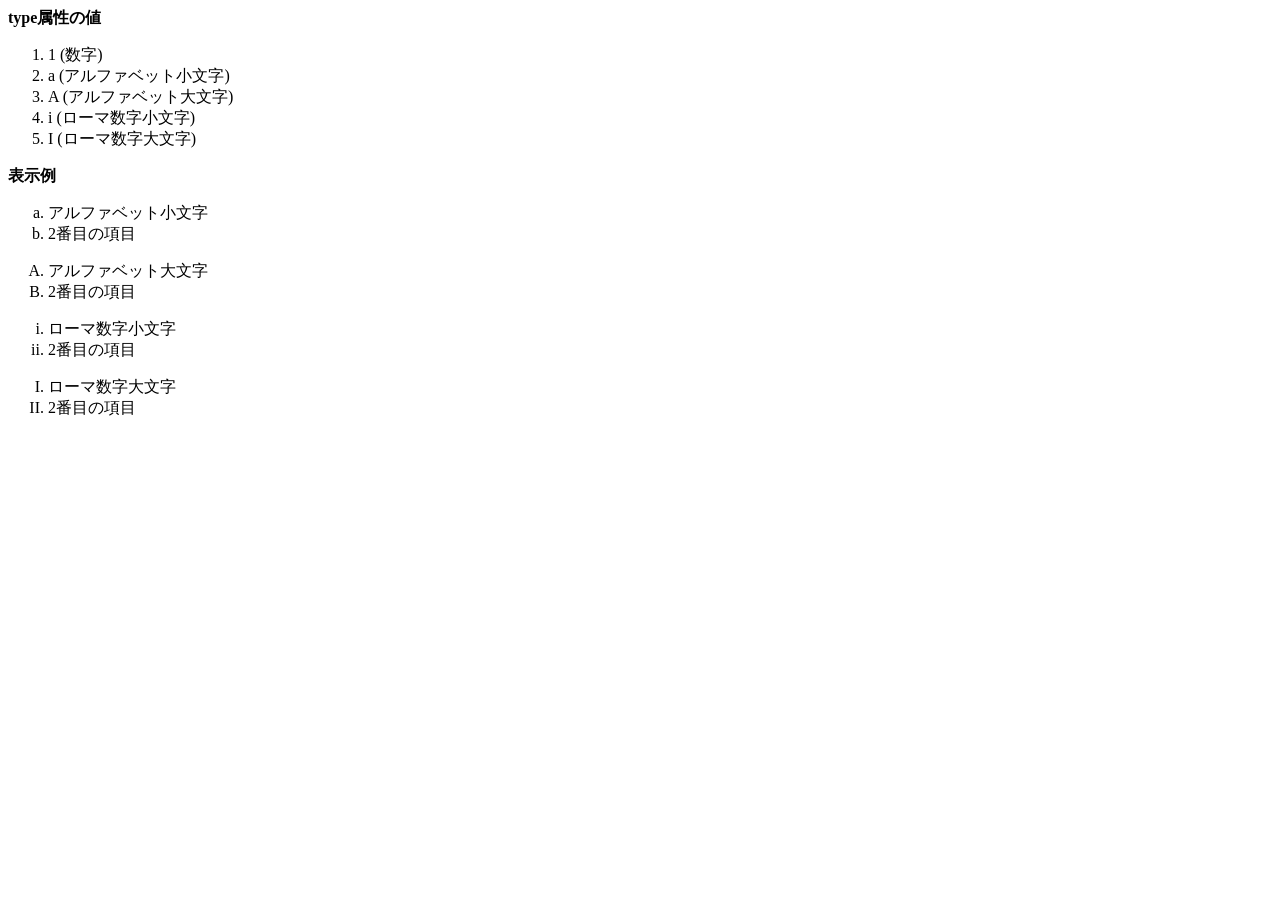
<file: フォルダー 課題/ol/index.html>
<!DOCTYPE html PUBLIC "-//W3C//DTD XHTML 1.0 Transitional//EN "　"http://www.w3.org/TR/xhtml1/DTD/xhtml1-transitional.dtd">

<html>

    <head>
    </head>

    <body>
    
    <p><b>type属性の値</b></p>
    
    <ol>
    
        <li>1 (数字)</li>
        <li>a (アルファベット小文字)</li>
        <li>A (アルファベット大文字)</li>
        <li>i (ローマ数字小文字)</li>
        <li>I (ローマ数字大文字)</li>
        
    </ol>
    
    <p><b>表示例</b></p>
    
    <ol type="a">
    
        <li>アルファベット小文字</li>
        <li>2番目の項目</li>
        
    </ol>
    
    <ol type="A">
    
        <li>アルファベット大文字</li>
        <li>2番目の項目</li>
        
    </ol>
    
    <ol type="i">
    
        <li>ローマ数字小文字</li>
        <li>2番目の項目</li>
    
    </ol>
    
    <ol type="I">
    
        <li>ローマ数字大文字</li>
        <li>2番目の項目</li>
    
    </body>

</html>
</file>
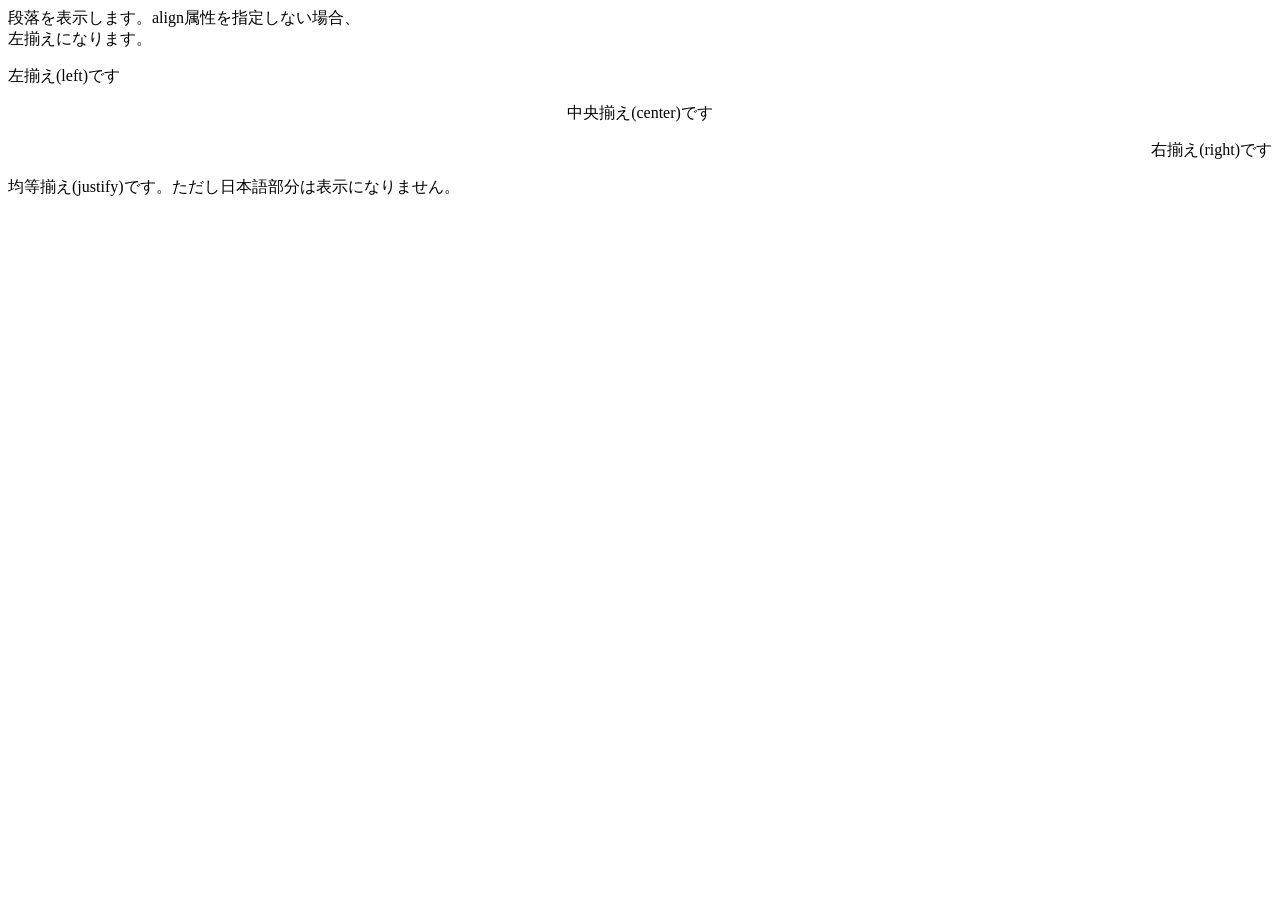
<file: フォルダー 課題/p/index.html>
<!DOCTYPE html PUBLIC "-//W3C//DTD XHTML 1.0 Transitional//EN "　"http://www.w3.org/TR/xhtml1/DTD/xhtml1-transitional.dtd">
<html>

    <head>
    
    </head>
    
    <body>
    
    <p>段落を表示します。align属性を指定しない場合、</br>
左揃えになります。</p>
    
    <p align = "left">左揃え(left)です</p>
    <p align = "center">中央揃え(center)です </p>
    <p align = "right">右揃え(right)です</p>
    <p align = "justify">均等揃え(justify)です。ただし日本語部分は表示になりません。</p>
    
    </body>
    
</html>
</file>
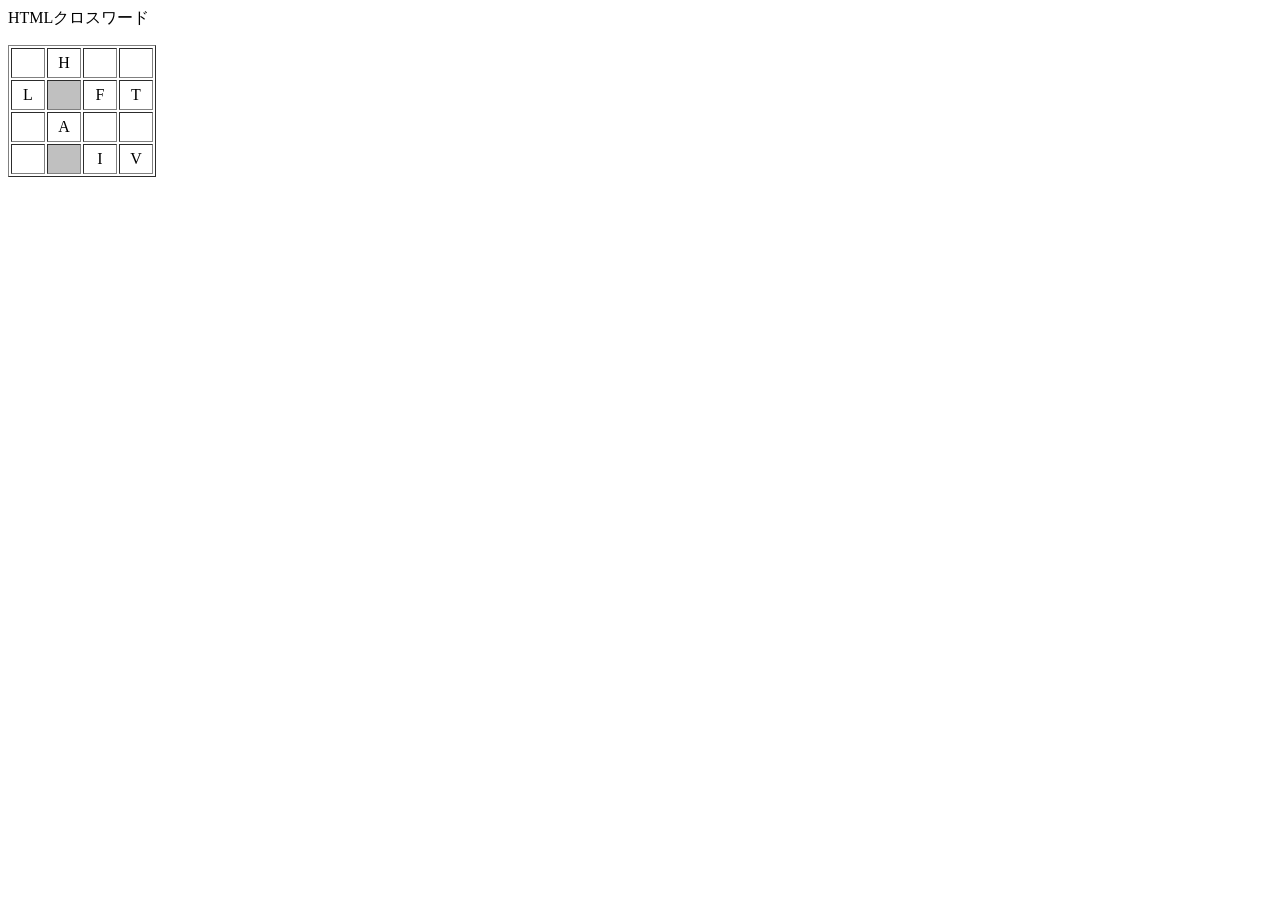
<file: フォルダー 課題/table/index.html>
<!DOCTYPE html PUBLIC "-//W3C//DTD XHTML 1.0 Transitional//EN "　"http://www.w3.org/TR/xhtml1/DTD/xhtml1-transitional.dtd">

<html>

<head>
<link href="stylesheet.css"rel="stylesheet"type="text/css"/>

</head>
    <body>
    
    <p>HTMLクロスワード</p>
    
        <table border="1">
            <tr>
                <td>&nbsp;</td>
                <td>H</td>
                <td>&nbsp;</td>
                <td>&nbsp;</td>
            </tr>
            
            <tr>
                <td>L   </td>
                <td class="maskcell">   </td>
                <td>F   </td>
                <td>T   </td>
            </tr>
            
            <tr>
                <td>&nbsp;</td>
                <td>A       </td>
                <td>&nbsp;</td>
                <td>&nbsp;</td>
            </tr>
            
            <tr>
                <td>&nbsp;</td>
                <td class="maskcell">   </td>
                <td>I   </td>
                <td>V   </td>
            </tr>
            
        </table>
    </body>
    
</html>
</file>
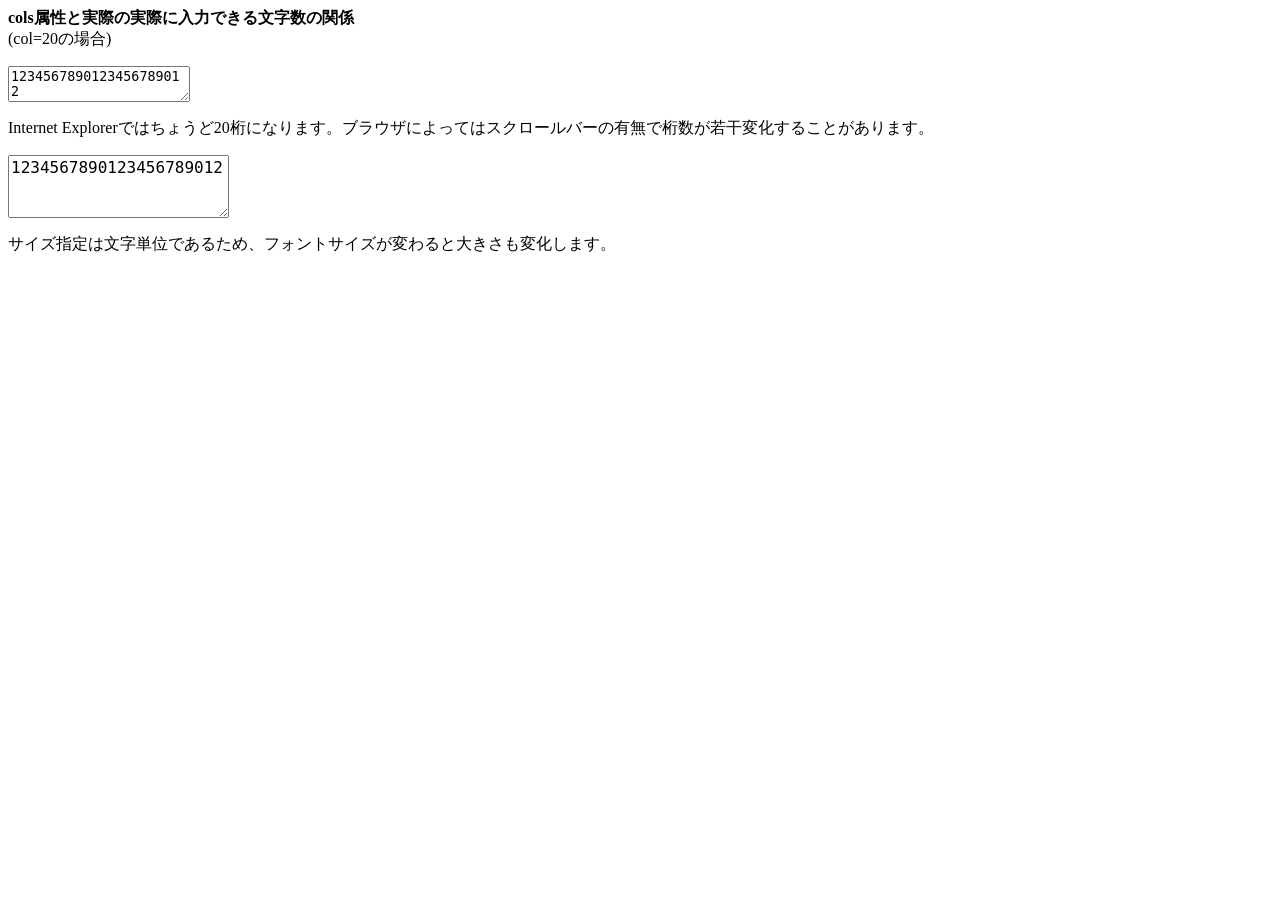
<file: フォルダー 課題/textarea/index.html>
<!DOCTYPE html PUBLIC "-//W3C//DTD XHTML 1.0 Transitional//EN "　"http://www.w3.org/TR/xhtml1/DTD/xhtml1-transitional.dtd">
<html>
    <head>
    </head>
    
    <body>
        <p><b>cols属性と実際の実際に入力できる文字数の関係</b><br/>(col=20の場合)</p>
    
        <p><textarea cols="20" rows="2" name="吉崎">1234567890123456789012</textarea></p>
    
        <p>Internet Explorerではちょうど20桁になります。ブラウザによってはスクロールバーの有無で桁数が若干変化することがあります。</p>
        
        <p><textarea cols="20" rows="3" name="太雅" style="font-size:large">1234567890123456789012</textarea></p>
        
        <p>サイズ指定は文字単位であるため、フォントサイズが変わると大きさも変化します。</p>
    </body>
</html>
</file>
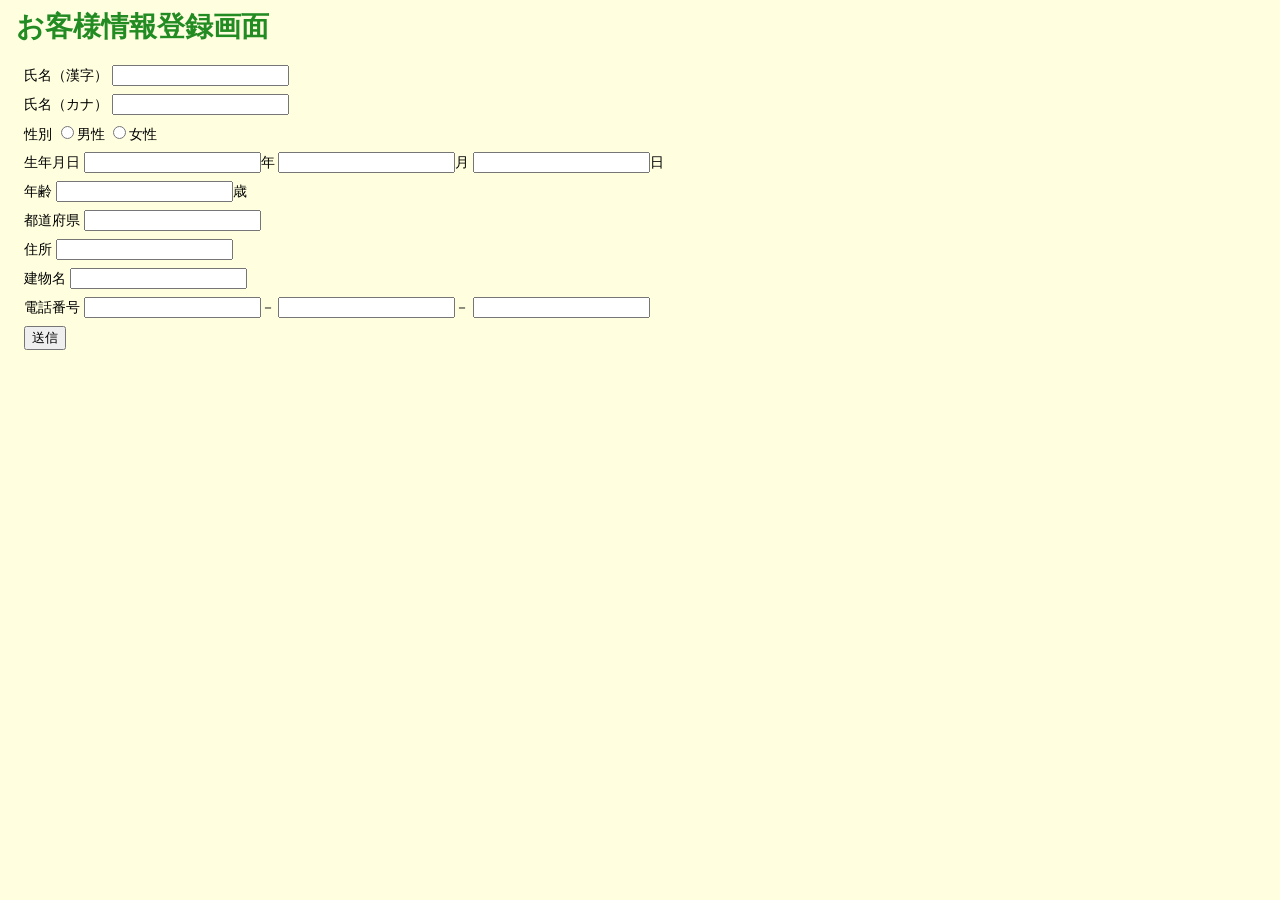
<file: javascript/inputForm.html>
<!DOCTYPE html PUBLIC "-//W3C//DTD XHTML 1.0 Transitional//EN "　"http://www.w3.org/TR/xhtml1/DTD/xhtml1-transitional.dtd">
<html>
    <head>
        <meta http-equiv="Content-type" content="text/html;charset=UTF-8">
        <link href="./stylesheet.css" rel="stylesheet" type="text/css" />
        <title>お客様情報登録</title>

        <script src="./check.js"></script>

    </head>

    <body bgcolor="#FFFFE0">
        <div>
            <h1>お客様情報登録画面</h1>
            <div>
                <span>
                    氏名（漢字）
                </span>
                <span>
                    <input type="text" id="inputNameKanji" name="inputNameKanji" class="" />
                </span>
            </div>
            <div>
                <span>
                    氏名（カナ）
                </span>
                <span>
                    <input type="text" id="inputNameKana" name="inputNameKana" class="" />
                </span>
            </div>
            <div>
                <span>
                    性別
                </span>
                <span>
                    <input type="radio" id="inputGenderMale" name="inputGender" value="1">男性
                    <input type="radio" id="inputGenderFemale" name="inputGender" value="2">女性
                </span>
            </div>
            <div>
                <span>
                    生年月日
                </span>
                <span>
                    <input type="text" id="inputbBirthdayYear" name="inputbBirthdayYear" class="" />年
                </span>
                <span>
                    <input type="text" id="inputbBirthdayMonth" name="inputbBirthdayMonth" class="" />月
                </span>
                <span>
                    <input type="text" id="inputbBirthdayDay" name="inputbBirthdayDay" class="" />日
                </span>
            </div>
            <div>
                <span>
                    年齢
                </span>
                <span>
                    <input type="text" id="inputAge" name="inputAge" class="" />歳
                </span>
            </div>
            <div>
                <span>
                    都道府県
                </span>
                <span>
                    <input type="text" id="inputPrefecture" name="inputPrefecture" value="" />
                </span>
            </div>
            <div>
                <span>
                    住所
                </span>
                <span>
                    <input type="text" id="inputAddress" name="inputAddress" value="" />
                </span>
            </div>
            <div>
                <span>
                    建物名
                </span>
                <span>
                    <input type="text" id="inputBuilding" name="inputBuilding" value="" />
                </span>
            </div>
            <div>
                <span>
                    電話番号
                </span>
                <span>
                    <input type="text" id="inputTEL1" name="inputTEL1" value="" />－
                    <input type="text" id="inputTEL2" name="inputTEL2" value="" />－
                    <input type="text" id="inputTEL3" name="inputTEL3" value="" />
                </span>
            </div>
            <div>
                <input type="button" id="buttonSubmit" name="" value="送信" onclick="checkInput()" />
            </div>
        </div>
    </body>
<html>
</file>
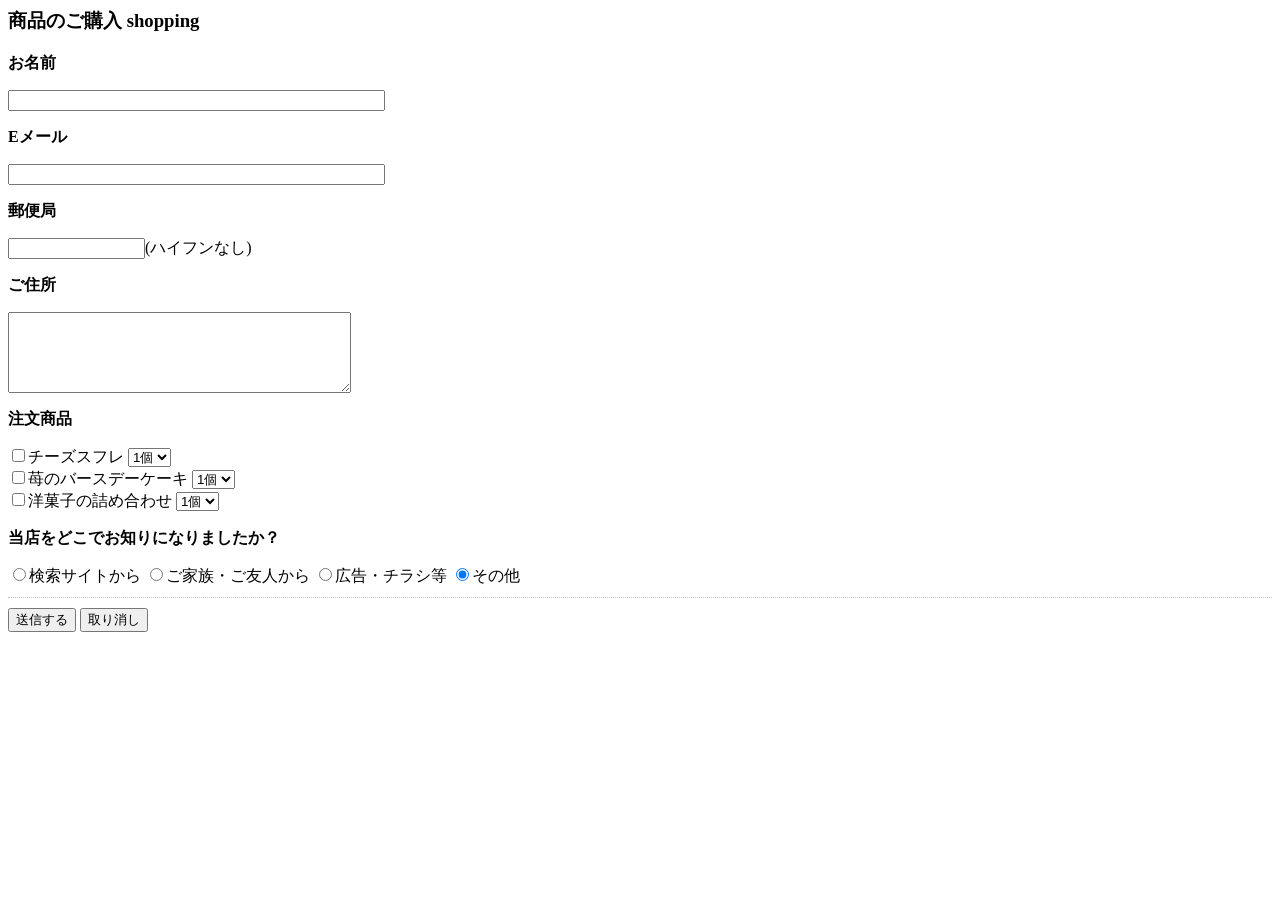
<file: フォルダー 課題/form/order.html>
<!DOCTYPE html PUBLIC "-//W3C//DTD XHTML 1.0 Transitional//EN "　"http://www.w3.org/TR/xhtml1/DTD/xhtml1-transitional.dtd">

<html>

<head>

</head>

<body>
    
    <h3>商品のご購入 shopping</h3>

    <form action="order-cgi" method="post">

    <p><b>お名前</b></p>
        <input type="text" name="吉崎" size="45" maxlength="45">

    <p><b>Eメール</b></p>
        <input type="text" name="太雅" size="45" maxlength="45">

    <p><b>郵便局</b></p>
        <input type="text" name="ヨシザキ" size="15" maxlength="7">(ハイフンなし)

    <p><b>ご住所</b></p>
        <textarea name="addres" rows="5" cols="40"></textarea>

    <p><b>注文商品</b></p>

    <div>
        <input type="checkbox" name="products" value="チーズスフレ">チーズスフレ

    <select name="cheese_number">

        <option value="1" selected="selected">1個</option>
        <option value="2">2個</option>
        <option value="3">3個</option>

    </select>
    
    </div>
    
    <div>
        <input type="checkbox" name="products" value="苺のバースデーケーキ">苺のバースデーケーキ

    <select name="birthday_number">

        <option value="1" selected="selected">1個</option>
        <option value="2">2個</option>
        <option value="3">3個</option>

    </select>
            
    </div>

    <div>
        <input type="checkbox" name="products" value="洋菓子の詰め合わせ">洋菓子の詰め合わせ

    <select name="sweets_number">

        <option value="1"selected="selected">1個</option>
        <option value="2">2個</option>
        <option value="3">3個</option>
    </select>

    </div>

    <p><b>当店をどこでお知りになりましたか？</b></p>

        <input type="radio" name="selection" value="検索サイトから">検索サイトから
        <input type="radio" name="selection" value="ご家族・ご友人から">ご家族・ご友人から
        <input type="radio" name="selection" value="広告・チラシ等">広告・チラシ等
        <input type="radio" name="selection" value="その他" checked="checked">その他

    <div style="margin-top: 10px; padding-top: 10px; border-top: 1px #C0C0C0 dotted">
        <input type="submit" value="送信する"/>
        <input type="reset"  value="取り消し"/>
    </div>

</form>

</body>

</html>
</file>
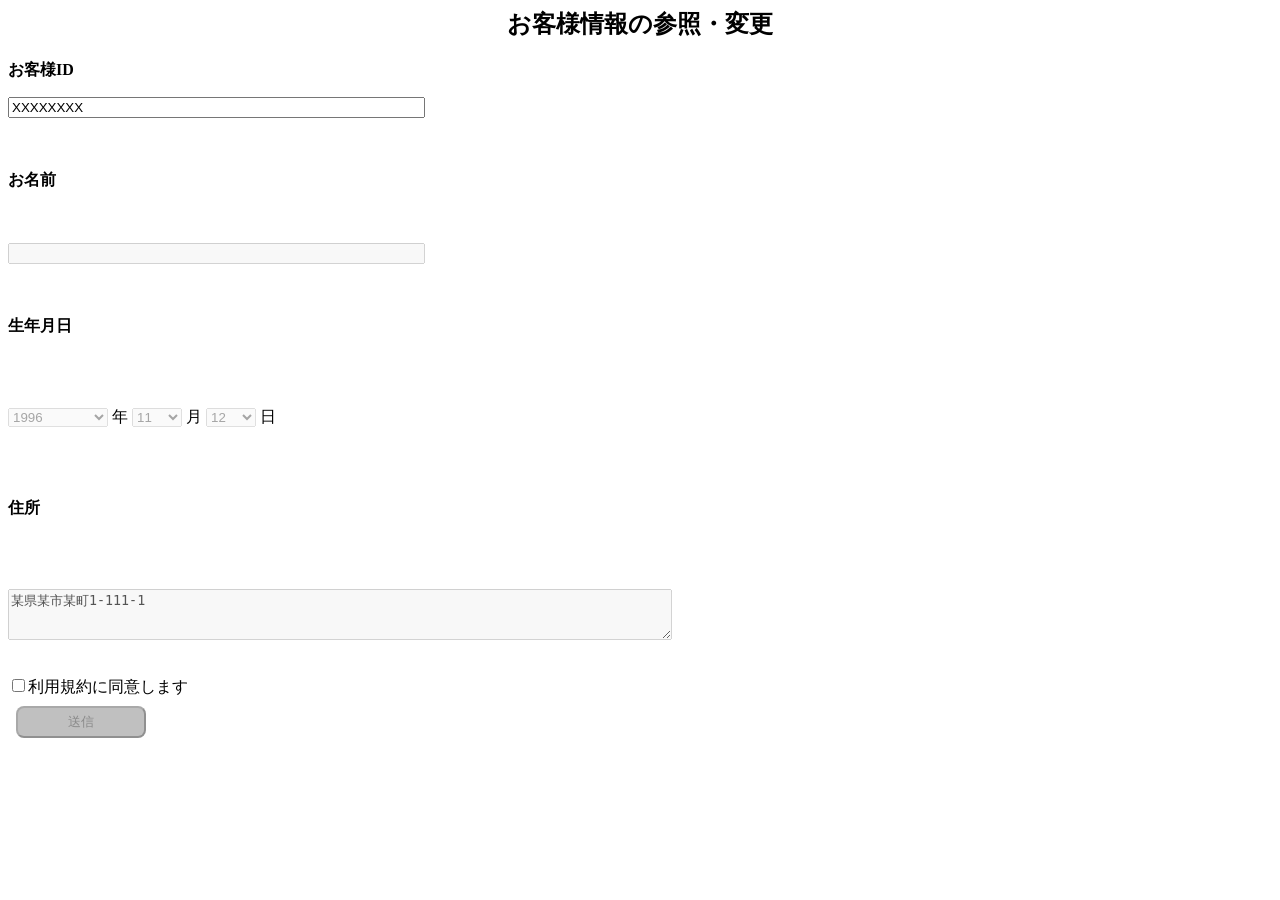
<file: フォルダー 課題/review_form/form1.html>
<!DOCTYPE html PUBLIC "-//W3C//DTD XHTML 1.0 Transitional//EN "　"http://www.w3.org/TR/xhtml1/DTD/xhtml1-transitional.dtd">

<html>
<style>
    .seireki{
    width: 100px;
    }
    .month{
    width: 50px;
    }
    
    .hi{
    width: 50px;
    }
    
    .agree{
    border: 100;
    }
    
</style>
<head>

<link href="stylesheet.css"rel="stylesheet"type="text/css" />


</head>

<body>
        <h2 align="center">お客様情報の参照・変更</h2>
    
    
    <p><b>お客様ID</b></p>
        <input type="text"name="吉崎" size="50"maxlength="50"readonly value="XXXXXXXX">
    <br>
    <br>
    <br>
    
    <p><b>お名前</b></p>
    <br>
    <br>
        <input type="text"name="吉崎" size="50"maxlength="50"disabled HTML太郎>
    <br>
    <br>
    <br>
    
    <p><b>生年月日</b></p>
    <br>
    <br>
    <br>
    
    <div>
        <label>
        
             <select name="seireki" class="seireki"disabled>
             <option value="1"selected="selected">1996</option>
             </select>
             年
             
            <select name="month" class="month"disabled>
            <option value="2"selected="selected">11</option>
            </select>
            月
            
            <select name="hi" class="hi"disabled>
            <option value="3"selected="selected">12</option>
            </select>
            日
            
        </label>
    </div>
    <br>
    <br>
    <br>
    
    <p><b>住所</p></b>
    <br>
    <br>
    <br>
        <textarea cols="80" rows="3" name="example" disabled>某県某市某町1-111-1</textarea>
    <br>
    <br>
    <br>
    
    <div>
        <input type="checkbox"name="agree"value="利用規約に同意します">利用規約に同意します
    </div>
    
        <input type="submit" value="送信"disabled>
        <br>
        <br>
        

</body>

</html>
</file>
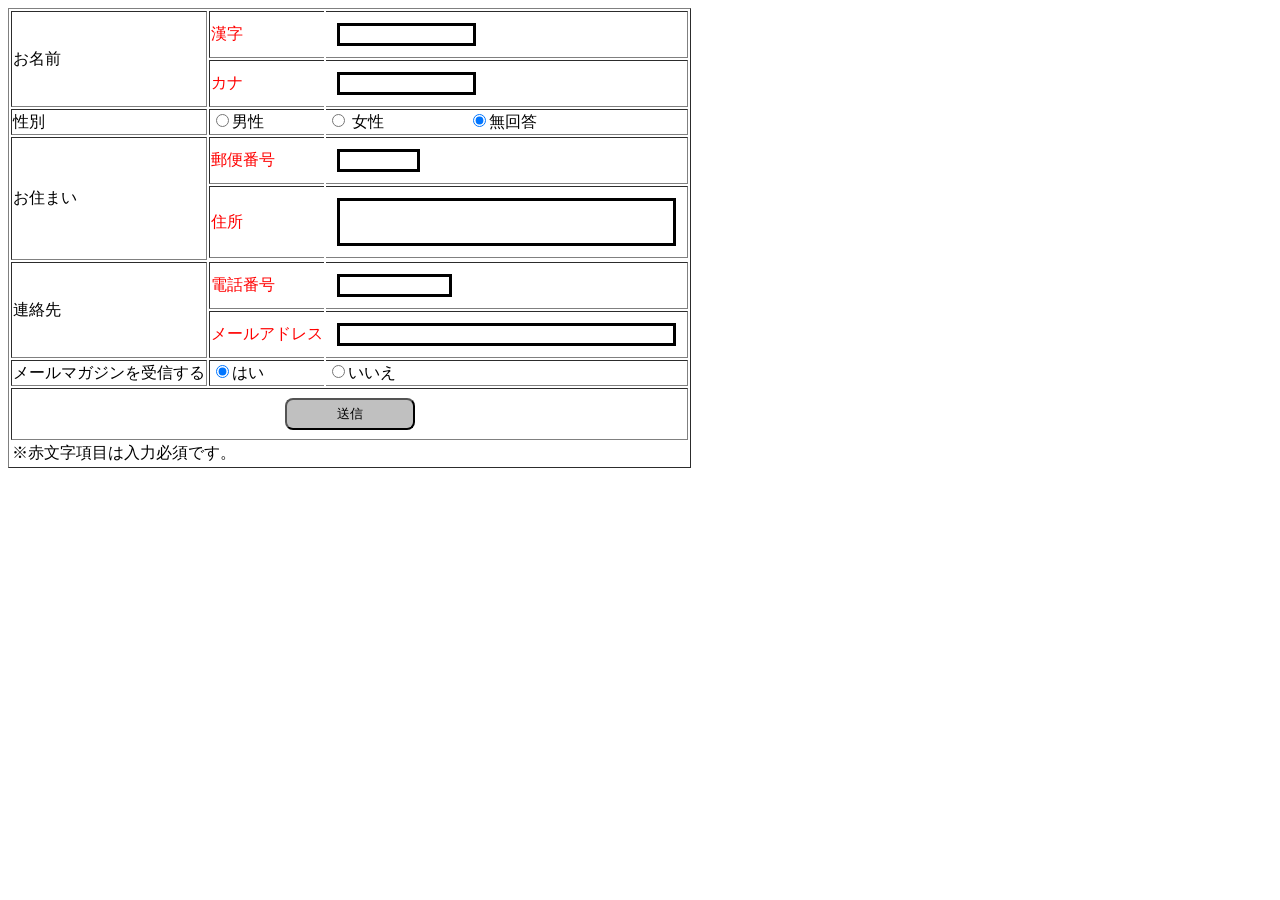
<file: フォルダー 課題/review_form/form2.html>
<!DOCTYPE html PUBLIC "-//W3C//DTD XHTML 1.0 Transitional//EN " "http://www.w3.org/TR/xhtml1/DTD/xhtml1-transitional.dtd">

<html>

    <head>
        <link href="stylesheet.css"rel="stylesheet"type="text/css" />
    </head>

    <body>
        <tbody>
            <table width="auto" border="1">
                <tr>
                    <td rowspan="2">お名前</td>
                    <td class="haruka"style="border-right:none;">漢字</td>
                    <td colspan="2"style="border-left:none;"><input type="text" size="15" maxlength="15" class="txt"></td>
                </tr>
                
                <tr>
                    <td class="haruka"style="border-right:none;">カナ</td>
                    <td colspan="2"style="border-left:none;"><input type="text" size="15" maxlength="15"class="txt"></td>
                </tr>
                
                <tr>
                    <td>性別</td>
                    <td class="jen"style="border-right:none;"><input type="radio"name="answer"value="男性"/>男性</td>
                    <td colspan="2"style="border-left:none;">
                    <input type="radio"name="answer"value="女性"/>
                    <span style="margin-right: 80px;">女性</span>
                    <input type="radio"name="answer"value="無回答"checked="checked"/>無回答</td>
                
                </tr>
                
                <tr>
                    <td rowspan="3">お住まい</td>
                    <td class="haruka"style="border-right:none;">郵便番号</td>
                    <td colspan="2"style="border-left:none;"><input type="text" size="8" maxlength="8"class="txt"></td>
                </tr>
                
                <tr>
                    <td rowspan="1" class="haruka"style="border-right:none;">住所
                    <td colspan="2"style="border-left:none;"><input type="text" size="40" maxlength="40"class="box" class="huto"></td>
                    
                </tr>
                
                <tr>
                    
                </tr>
                
                <tr>
                    <td rowspan="2">連絡先</td>
                    <td class="haruka"style="border-right:none;">電話番号</td>
                    <td colspan="2"style="border-left:none;"><input type="text" class="txt"size="12"maxlength="12"></td>
                    
                </tr>
                
                <tr>
                    <td class="haruka"style="border-right:none;">メールアドレス</td>
                    <td colspan="2"style="border-left:none;"><input type="text" class="txt"size="40" maxlength="40"></td>
                </tr>
                
                <tr>
                    <td>メールマガジンを受信する</td>
                    <td style="border-right:none;"><input type="radio"name="answer2"value="yes"checked="checked"/>はい
                    </td>
                    <td colspan="2"style="border-left:none;"><input type="radio"name="answer2"value="no"/>いいえ</td>
                    
                </tr>
                
                <tr>
                    <td colspan="3" rowspan="3" class="yohaku"><center><input type="submit" value="送信"></td>
                </tr>
                
                <tr></tr>
                <tr></tr>
                
                <tr>
                    <td colspan="2" class="del">※赤文字項目は入力必須です。</td>
                </tr>
                
                </table>
        </tbody>

    </body>

</html>
</file>
<file: フォルダー 課題/table/stylesheet.css>
td {
width: 30px;
height: 30px;
text-align:center;
}

td.maskcell{
	background-color: #c0c0c0;
}
</file>
<file: javascript/stylesheet.css>
body{
	 font-size:14px;
     }

 img{
    border-style:none;
    }


 span.orange{
	font-size:15px;
	color:#FF8C00;
   }

 h1 {
    color:#228B22;
}
   
 div{
         margin:8px;
    }
</file>
<file: フォルダー 課題/review_form/stylesheet.css>
td.haruka{
color:#ff0000;

}
input.txt{
margin: 10px 10px;
border: solid;
} 
input.add{
border:solid;
height:50px;
}

input[type="submit"]{
background-color:silver;
border-radius:8px;
margin:8px;
padding:5px 50px;
}

td.del{
border: none;
}

  td.jen{
text-align:left;
} 

textarea.huto{
width:300px;
height:80px;
border:2px solid #000000;
resize:none;
}

.box{
border: solid;
height:40px;
margin:10px 10px;
}
</file>
